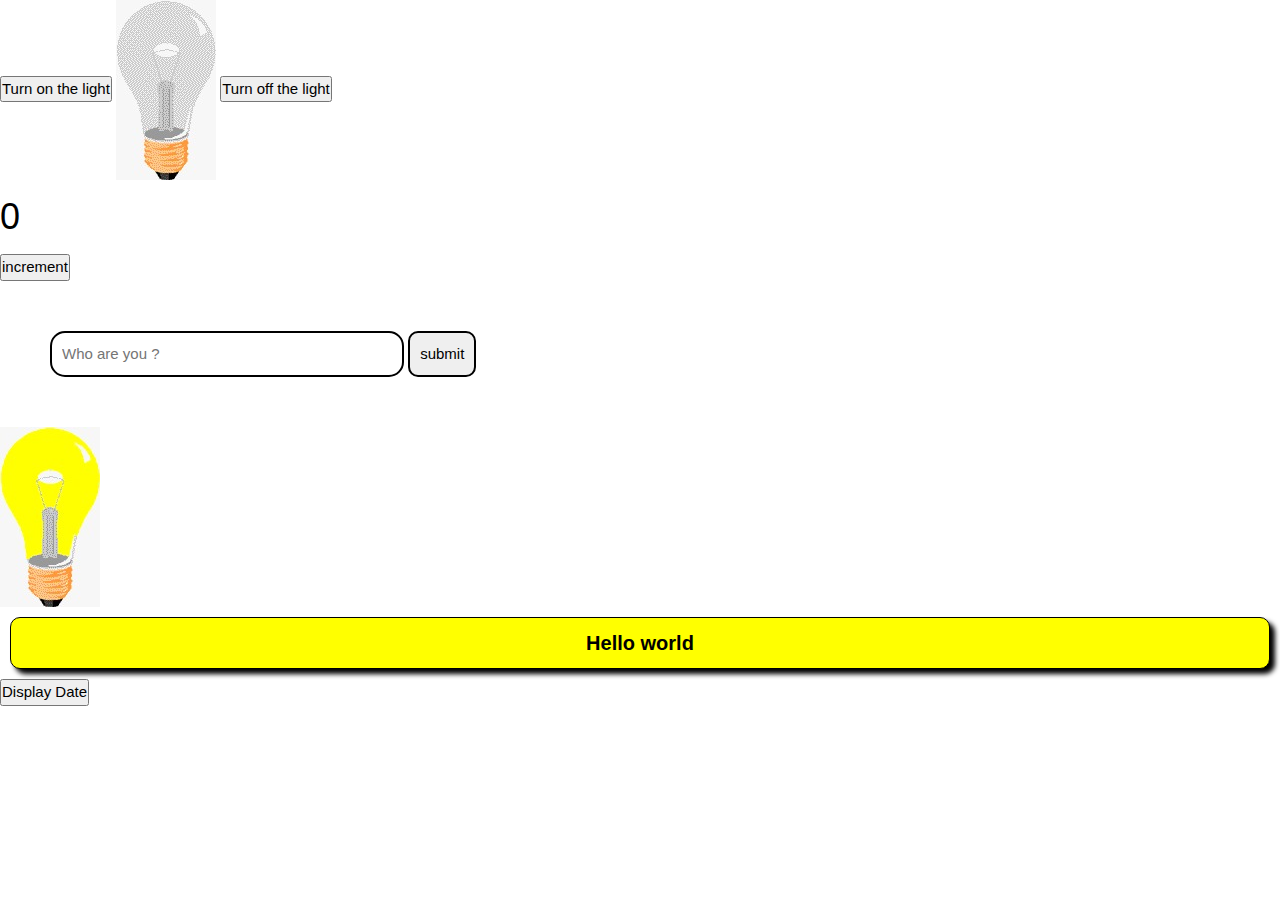
<file: index.html>
<!DOCTYPE html>
<html lang="en">
<head>
    <meta charset="UTF-8">
    <meta name="viewport" content="width=device-width, initial-scale=1.0">
    <title>Document</title>
    <link rel="stylesheet" href="style.css">
    <link rel="stylesheet" href="https://www.w3schools.com/w3css/4/w3.css"/>
</head>
<body>
    
    <button onclick="document.getElementById('myImage').src='./images/turnOn.jpeg'">Turn on the light</button>
    
    <img id="myImage" src="./images/turnOff.jpeg">
    
    <button onclick="document.getElementById('myImage').src='./images/turnOff.jpeg'">Turn off the light</button>
    
    <h1 id="value">0</h1>
    <button id="increment">increment</button>

    <div class="container">
        <input type="text" placeholder="Who are you ?">
        <button type="submit" onclick="check()">submit</button>
    </div>

    <img src="" alt="" class="img">

    <h1 class="text"></h1>

    <button onclick="displayDate()" class="btn">Display Date</button>
    <!-- <button  class="btn">Display Date</button> -->
    <h1 class="value"></h1>
    
    <script src="./app.js"></script>
</body>
</html>
</file>
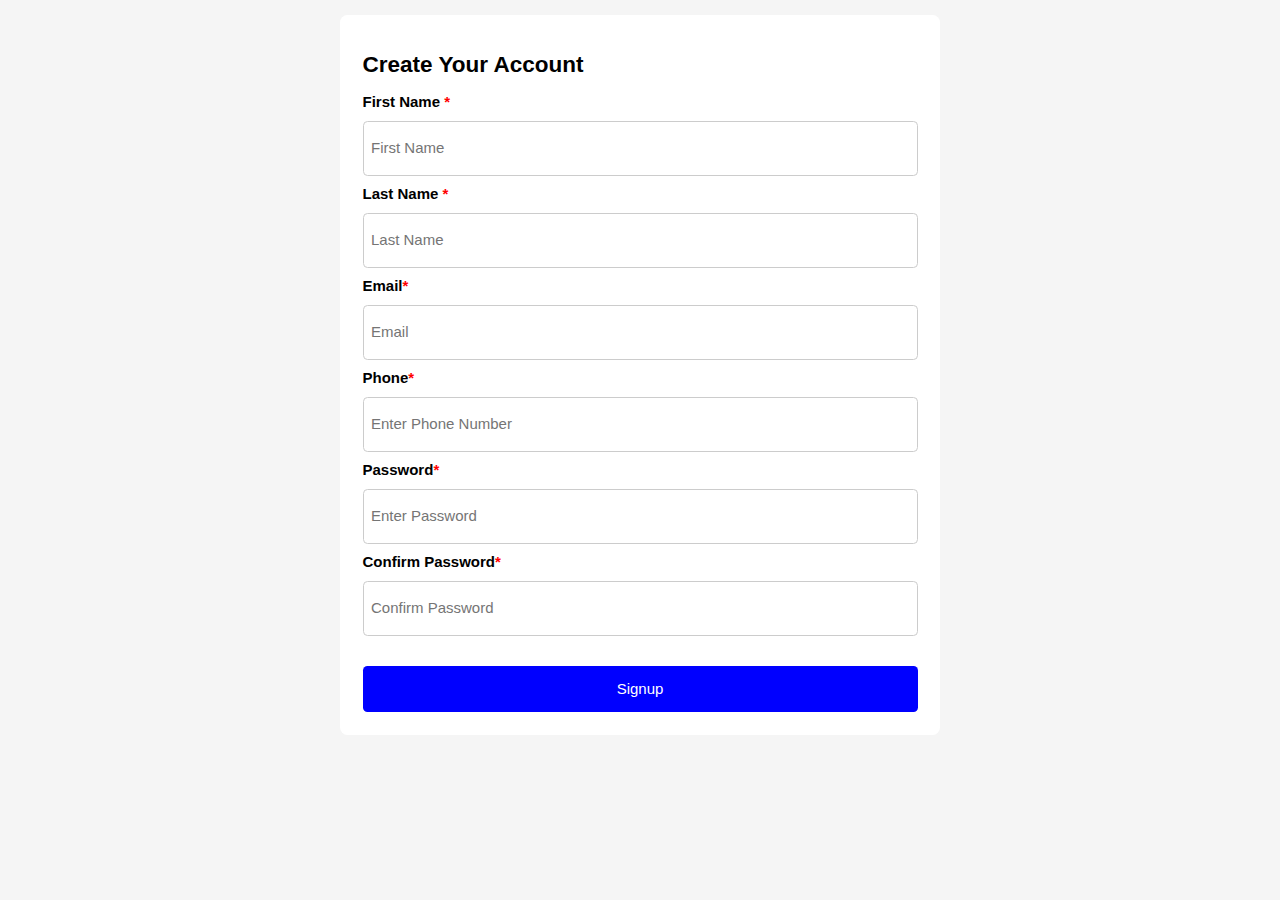
<file: form.html>
<!DOCTYPE html>
<html lang="en">
<head>
    <meta charset="UTF-8">
    <meta name="viewport" content="width=device-width, initial-scale=1.0">
    <title>Form validation with js</title>
    <link rel="stylesheet" href="https://www.w3schools.com/w3css/4/w3.css"/>
    <link rel="stylesheet" href="form.css">
</head>
<body>
    <div class="container">
        <form action=""autocomplete="off">
            <h4>Create Your Account</h4>
            <div class="input-section">
                <label for="">First Name <span class="required-color">*</span></label>
                <input type="text" placeholder="First Name" id="first-name-input" required />
                <span id="first-name-error" class="hide required-color error-message">Invalid Input</span>
                <span id="empty-first-name" class="hide required-color error-message">First Name Cannot Be Empty</span>
            </div>

            <div class="input-section">
                <label for="">Last Name <span class="required-color">*</span></label>
                <input type="text" placeholder="Last Name" id="last-name-input" required />
                <span id="last-name-error" class="hide required-color error-message">Invalid Input</span>
                <span id="empty-last-name" class="hide required-color error-message">Last Name Cannot Be Empty</span>
            </div>

            <div class="input-section">
                <label for="">Email<span class="required-color">*</span></label>
                <input type="email" placeholder="Email" id="email" required />
                <span id="email-error" class="hide required-color error-message">Invalid Email</span>
                <span id="empty-email" class="hide required-color error-message">Email Cannot Be Emptysss</span>
            </div>

            <div class="input-section">
                <label for="">Phone<span class="required-color">*</span></label>
                <input type="text" placeholder="Enter Phone Number" id="phone" required />
                <span id="incorrect-number" class="hide required-color error-message">Invalid Number</span>
                <span id="empty-phone" class="hide required-color error-message">phone number required</span>
            </div>

            <div class="input-section">
                <label for="">Password<span class="required-color">*</span></label>
                <input type="password" placeholder="Enter Password" id="password" required />
                <span id="incorrect-Password" class="hide required-color error-message">password should be atleast 8</span>
                <span id="empty-password" class="hide required-color error-message">password cannot be empty</span>
            </div>

            <div class="input-section">
                <label for="">Confirm Password<span class="required-color">*</span></label>
                <input type="password" placeholder="Confirm Password" id="Verify-Password" required />
                <span id="verify-password-error" class="hide required-color error-message">password do not match</span>
                <span id="empty-verify-password" class="hide required-color error-message">password cannot be empty</span>
            </div>
            <button id="submit-button">Signup</button>
        </form>
    </div>
    <script src="./script.js"></script>
</body>
</html>
</file>
<file: style.css>
*{
    padding:0;
    margin: 0;
}

.container{
    /* background-color: red; */
    padding: 50px;

}

.container input{
     width: 30%;    
     padding:10px;
     border-radius: 15px;
     border: none;
     border: 2px solid black;

}

.container button{
    padding:10px;
   border-radius: 10px;
   border: none;
   border: 2px solid black;
   cursor: pointer;
}

.wrong{
    border: 2px solid red;
}
</file>
<file: form.css>
*{
    margin: 0;
    padding: 0;
    font-family:Arial, Helvetica, sans-serif;
}

body {
    background-color:whitesmoke;

}

.container {
    width: 90vw;
    max-width: 600px;
    padding: 1.5em;
    background-color: white;
    margin: 1em auto;
    border-radius: 0.5em;
}

h4{
    font-size: 1.5em;
    font-weight: 800;
}

.input-section{
    margin: 0.5em 0;
}

label, .error-message{
    display: block;
    font-size: 1em;
}

label{
    margin-bottom: 0.5em;
    font-weight: 600;

}

.error-message{
    margin-top: 0.2em;
}

input, button{
    outline: none;
    width: 100%;
    padding: 1em 0.5em;
    display: block;
    border-radius: 0.3em;
}

input{
    padding: 1em 0.5em;
    border: 1px solid #ccc;
}

button{
    font-size: 1em;
    background-color:blue;
    border: none;
    color: #fff;
    padding: 0.8em 0;
    margin-top: 2em;
}

.required-color{
    color: red;
}

.error{
    border-color: red;
}

.valid{
    border-color: green;
}

.hide{
    display: none;
}


@media only screen and (max-width:450px) {
    .container{
        font-size: 14px;
    }
}
</file>
